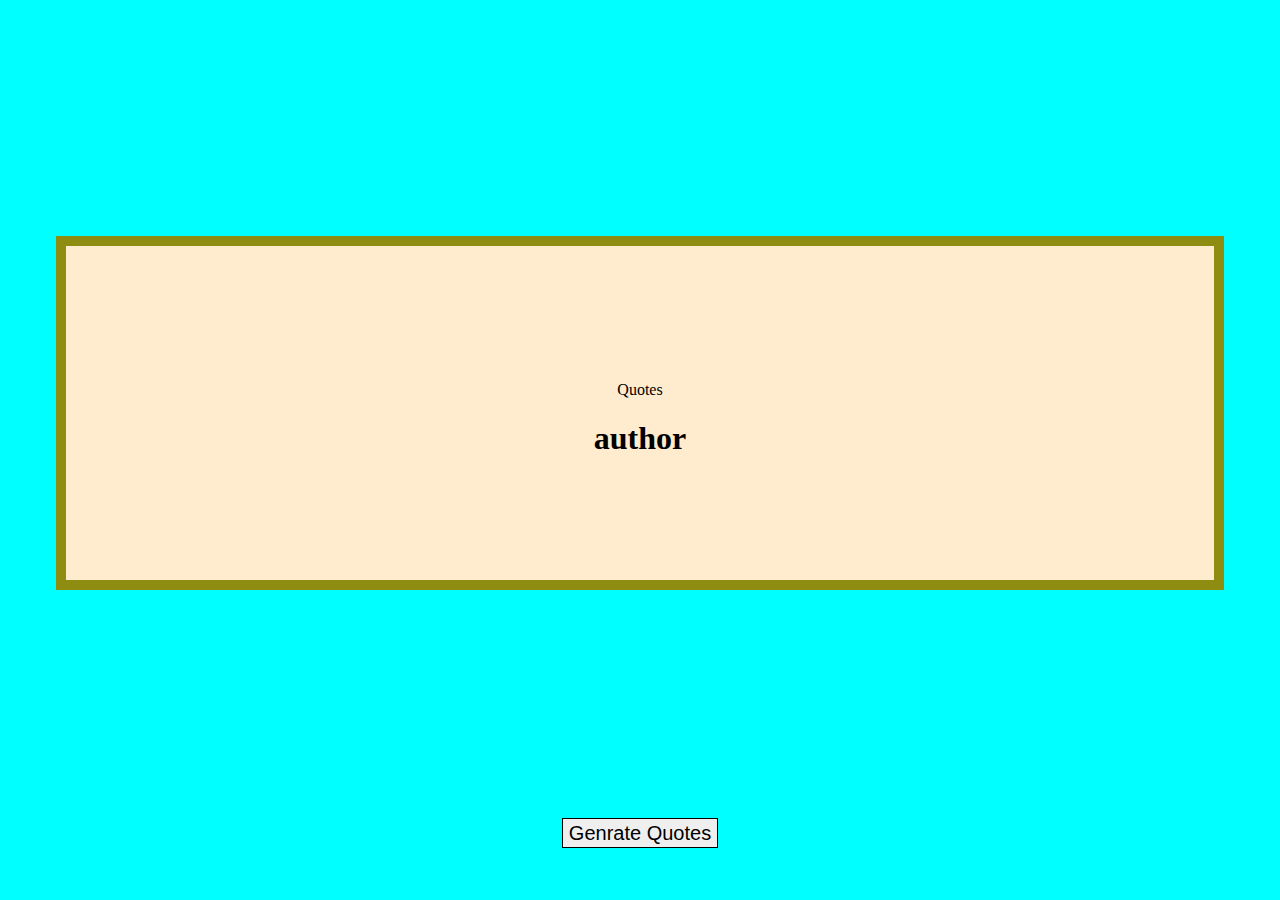
<file: Quotes-generator/index.html>
<!DOCTYPE html>
<html lang="en">
  <head>
    <title>Click me</title>
    <link rel="stylesheet" href="./style.css" />
  </head>
  <body>
    <div class="container">
      <div class="Quotes">
        <p id="Quote">Quotes</p>
        <h1 id="author">author</h1>
      </div>
    </div>
    <div class="button">
      <button onclick="genrateQuotes()">Genrate Quotes</button>
    </div>
    <script src="./script.js"></script>
  </body>
</html>
</file>
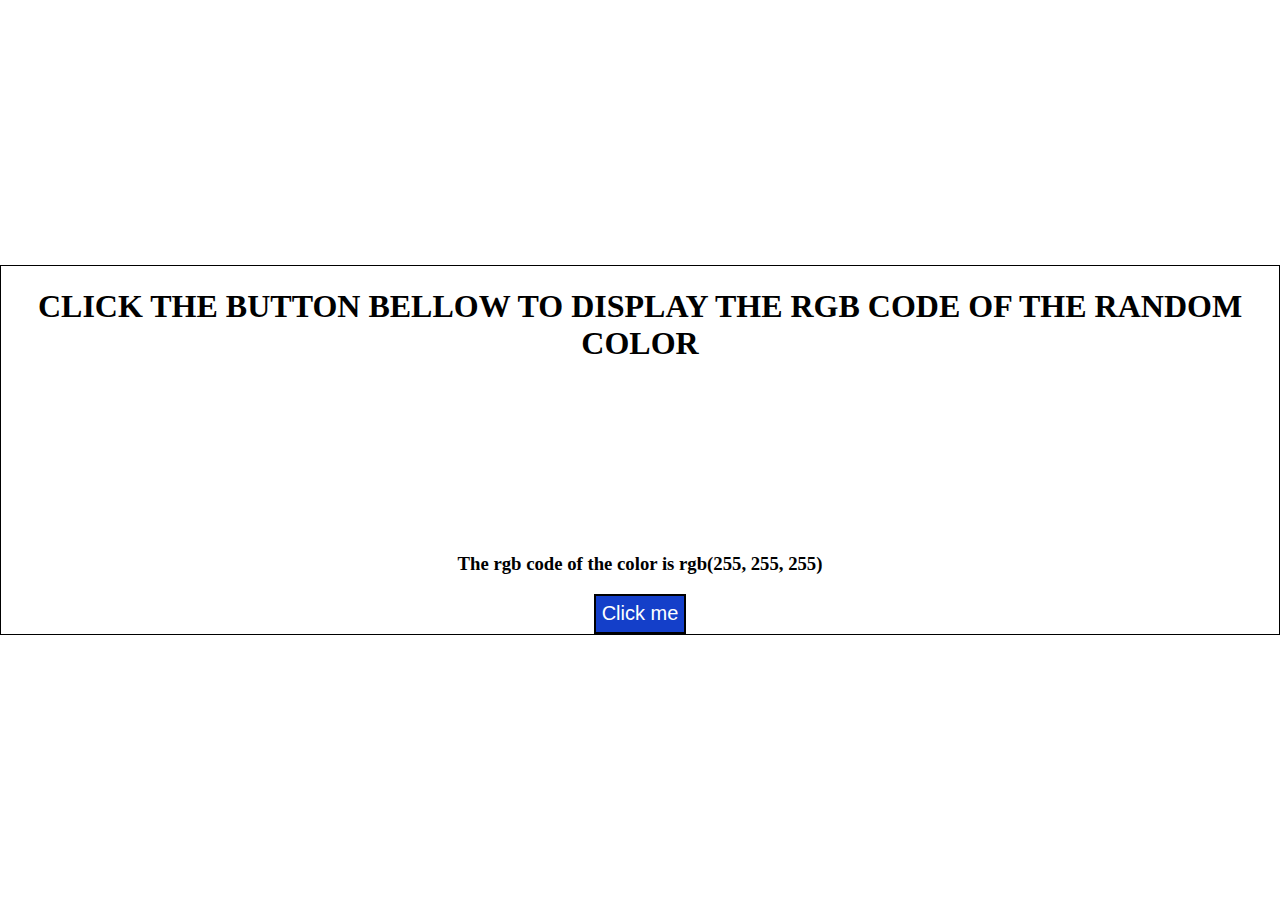
<file: random-color-changer/index.html>
<!DOCTYPE html>
<html lang="eng">
  <head>
    <title>Random color changer</title>
    <link rel="stylesheet" href="./style.css" />
  </head>
  <body>
    <div id="container">
      <div class="sub-container">
         <h1 >click the button bellow to display the rgb code of the random color</h1>
        <h3>The rgb code of the color is <span id="span">rgb(255, 255, 255)</span></h3>
        <button onclick="colorChnage()">Click me</button>
       </div>
    </div>
    <script src="script.js"></script>
  </body>
</html>
</file>
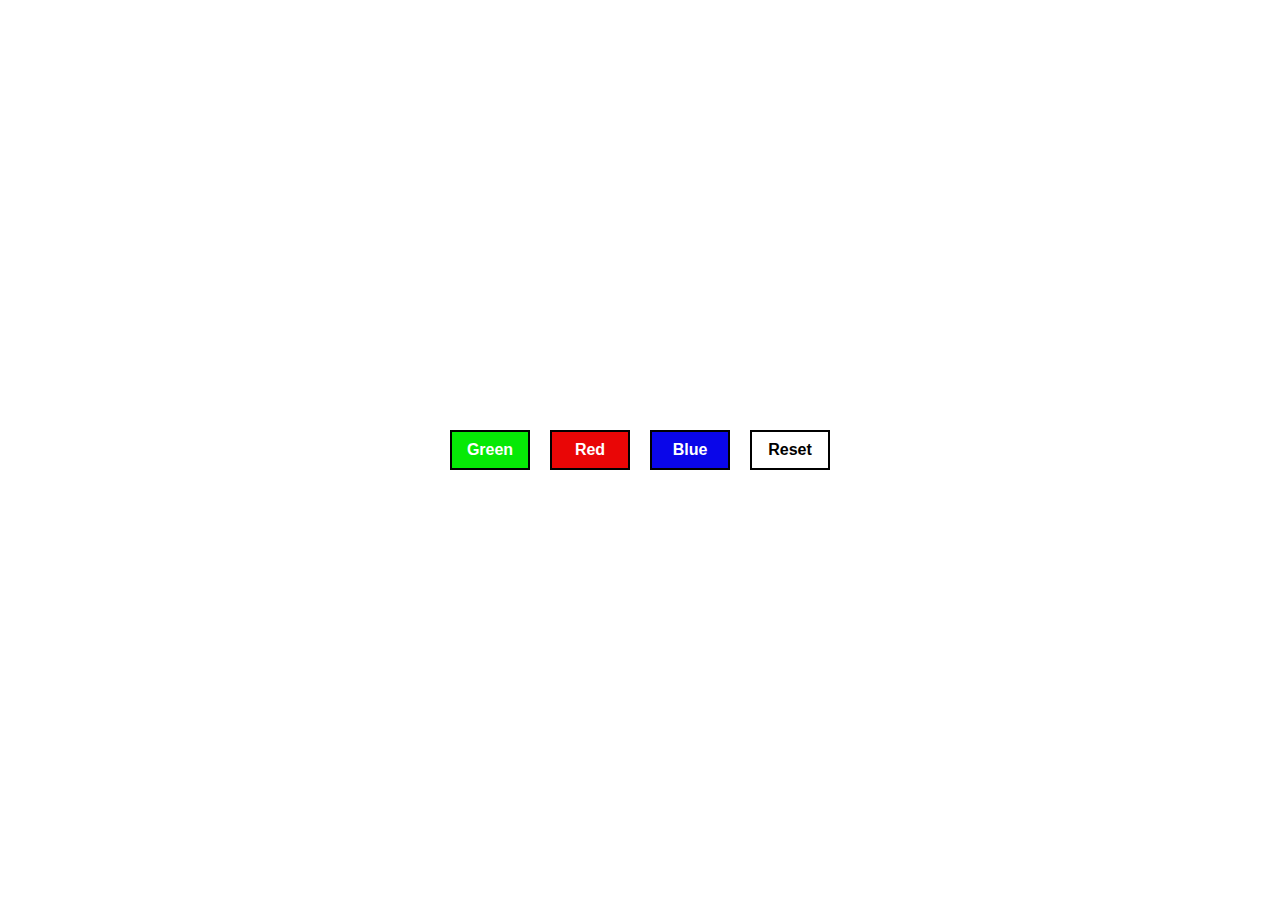
<file: simple-color-changer/index.html>
<!DOCTYPE html>
<html lang="eng">
  <head>
    <title>Simple color changer</title>
    <link rel="stylesheet" href="./style.css" />
  </head>
  <body>
    <div id="container">
        <button onclick="changeGreen()" class="Green">Green</button>
        <button onclick="changeRed()" class="Red">Red</button>
        <button onclick="changeBlue()" class="Blue">Blue</button>
        <button onclick="Reset()" class="Reset">Reset</button>
    </div>
    <script src="script.js"></script>
  </body>
</html>
</file>
<file: Quotes-generator/style.css>
body {
  background-color: aqua;
}
.container {
  height: 90vh;
  display: flex;
  flex-direction: column;
  justify-content: center;
  align-items: center;
}

.Quotes {
  border: 10px solid #8f8d11;
  width: 90%;
  height: 40%;
  display: flex;
  justify-content: center;
  align-items: center;
  flex-direction: column;
  margin: 20px;
  padding: 5px;
  text-align: center;
  background-color: blanchedalmond;
}

.Quotes h1 {
  margin: 5px;
}

.button {
  display: flex;
  justify-content: center;
}

button {
  font-size: 20px;
  height: 30px;
  font-weight: 500;
  border: 1px solid;
  cursor: pointer;
}

@media (max-width: 480px) {
  .Quotes h1 {
    font-size: 22px;
  }
}

@media (max-width: 320px) {
  .Quotes h1 {
    font-size: 18px;
  }
}
</file>
<file: random-color-changer/style.css>
body {
  margin: 0;
}
#container {
  height: 100vh;
  display: flex;
  justify-content: center;
  align-items: center;
  background-color: white;
  transition: background-color 0.5s ease;
}

.sub-container {
  border: 1px solid;
  text-align: center;
}

.sub-container h1 {
  text-transform: uppercase;
  animation: colorChange 5s infinite alternate;
}

.sub-container h3 {
  margin-top: 15%;
}

@keyframes colorChange {
  0% {
    color: #8a2be2;
  }
  0% {
    color: #143fc9;
  }
  20% {
    color: #2fc422;
  }
  40% {
    color: #c6d315;
  }
  60% {
    color: #e40e0e;
  }
  80% {
    color: #2bc6e2;
  }
  100% {
    color: #2bcde2;
  }
}

button {
  height: 40px;
  background-color: #143fc9;
  color: white;
  border: 2px solid black;
  font-size: 20px;
  cursor: pointer;

}

@media(max-width:480px) {
  .sub-container h1{
    font-size: 20px;
  }
  .sub-container h3{
    font-size: 15px;
  }
  .sub-container{
    padding: 4px;
  }
  .sub-container button {
    height:25px;
    font-size: 15px;
  }
}

@media(max-width:320px){
  .sub-container h1{
    font-size: 16px;
  }
  .sub-container h3{
    font-size: 12px;
  }
    .sub-container button {
    height:20px;
    font-size: 10px;
  }
}
</file>
<file: simple-color-changer/style.css>
body {
  margin: 0;
  padding: 0;
}

#container {
  height: 100vh;
  display: flex;
  justify-content: center;
  align-items: center;
  border: 1px;
  background-color: white;
  transition: background-color 0.5s ease;
}

button {
  height: 40px;
  width: 80px;
  margin: 10px;
  font-size: medium;
  font-weight: 700;
  border: 2px solid black;
  cursor: pointer;
}

.Green {
  background-color: #06e906;
  color: white;
}

.Red {
  background-color: #e90606;
  color: white;
}

.Blue {
  background-color: #0a06e9;
  color: white;
}

.Reset {
  background-color: white;
  color: black;
}
</file>
